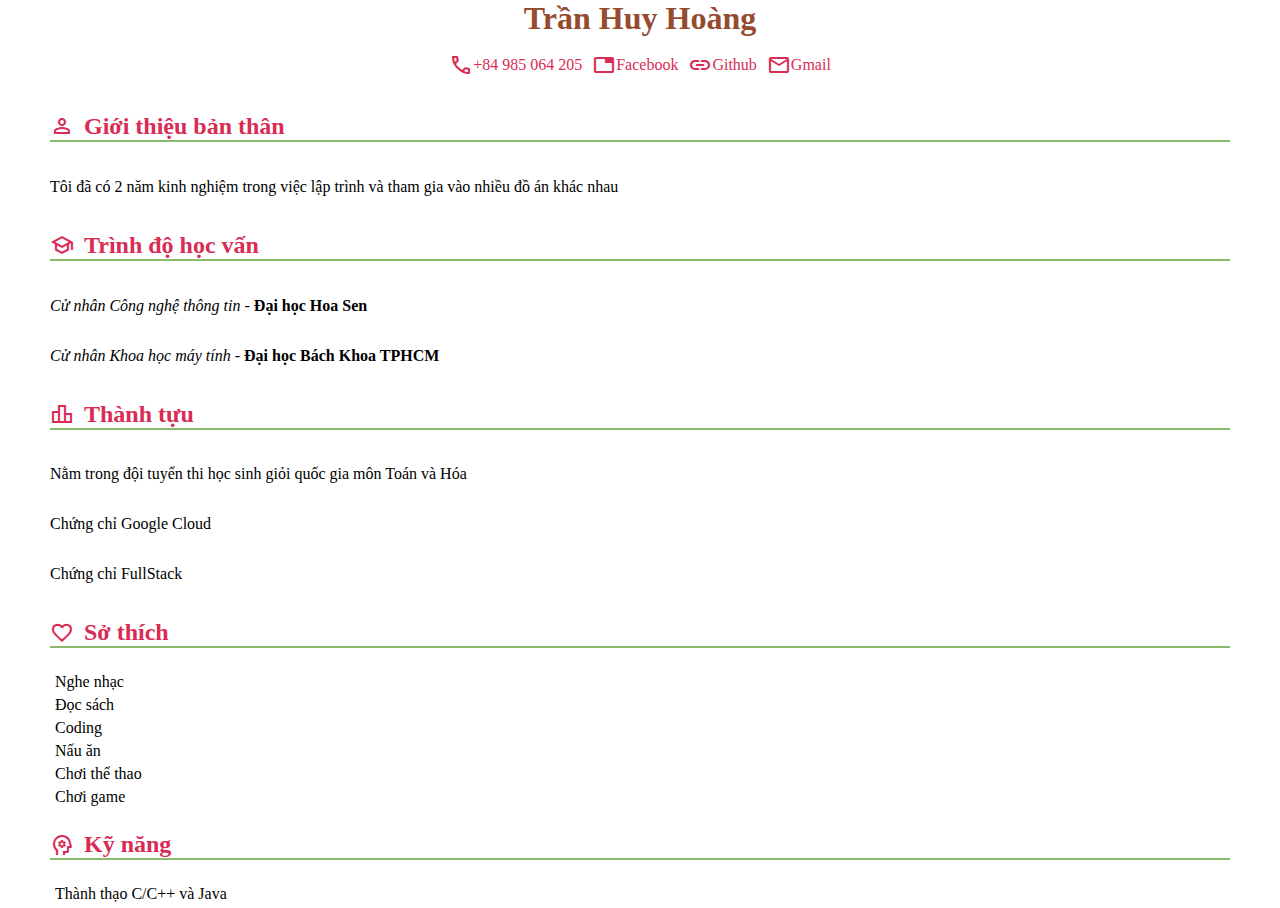
<file: index.html>
<!DOCTYPE html>
<html lang="en">
  <head>
    <meta charset="UTF-8" />
    <meta name="viewport" content="width=device-width, initial-scale=1.0" />
    <title>Document</title>
    <link rel="stylesheet" href="intro.css" />
    <link rel="preconnect" href="https://fonts.googleapis.com" />
    <link rel="preconnect" href="https://fonts.gstatic.com" crossorigin />
    <link
      href="https://fonts.googleapis.com/css2?family=Noto+Serif:ital,wght@0,100..900;1,100..900&family=Roboto:ital,wght@0,100..900;1,100..900&display=swap"
      rel="stylesheet"
    />
    <link
      rel="stylesheet"
      href="https://fonts.googleapis.com/css2?family=Material+Symbols+Outlined:opsz,wght,FILL,GRAD@24,400,0,0"
    />
  </head>
  <body>
    <div id="cv-container">
      <h1 id="cv-name">Trần Huy Hoàng</h1>
      <div id="basic-info">
        <p>
          <span class="material-symbols-outlined"> call </span>+84 985 064 205
        </p>
        <a href="https://www.facebook.com/huyhoanh092005"
          ><span class="material-symbols-outlined"> tab </span>Facebook</a
        >
        <a href="https://www.facebook.com/huyhoanh092005"
          ><span class="material-symbols-outlined"> link </span>Github</a
        >
        <a href="https://mail.google.com/mail/u/0/#inbox"
          ><span class="material-symbols-outlined"> mail </span>Gmail</a
        >
      </div>
      <h2>
        <span class="material-symbols-outlined"> person </span>Giới thiệu bản
        thân
      </h2>
      <p>
        Tôi đã có 2 năm kinh nghiệm trong việc lập trình và tham gia vào nhiều
        đồ án khác nhau
      </p>
      <h2>
        <span class="material-symbols-outlined">school</span>Trình độ học vấn
      </h2>
      <!-- Cách 1 để đổi phông chữ -->
      <p class="education-item">
        <i>Cử nhân Công nghệ thông tin</i> - <b>Đại học Hoa Sen</b>
      </p>
      <!-- -->
      <!-- Cách 2 để đổi phông chữ -->
      <p class="education-item">
        <span class="education-name">Cử nhân Khoa học máy tính</span> -
        <span class="education-uni">Đại học Bách Khoa TPHCM</span>
      </p>
      <!--  -->
      <h2>
        <span class="material-symbols-outlined"> leaderboard </span>Thành tựu
      </h2>
      <p>Nằm trong đội tuyển thi học sinh giỏi quốc gia môn Toán và Hóa</p>
      <p>Chứng chỉ Google Cloud</p>
      <p>Chứng chỉ FullStack</p>
      <h2><span class="material-symbols-outlined"> favorite </span>Sở thích</h2>
      <ol>
        <li>Nghe nhạc</li>
        <li>Đọc sách</li>
        <li>Coding</li>
        <li>Nấu ăn</li>
        <li>Chơi thể thao</li>
        <li>Chơi game</li>
      </ol>
      <h2>
        <span class="material-symbols-outlined"> psychology </span>Kỹ năng
      </h2>
      <ul>
        <li>Thành thạo C/C++ và Java</li>
      </ul>
    </div>
  </body>
</html>
</file>
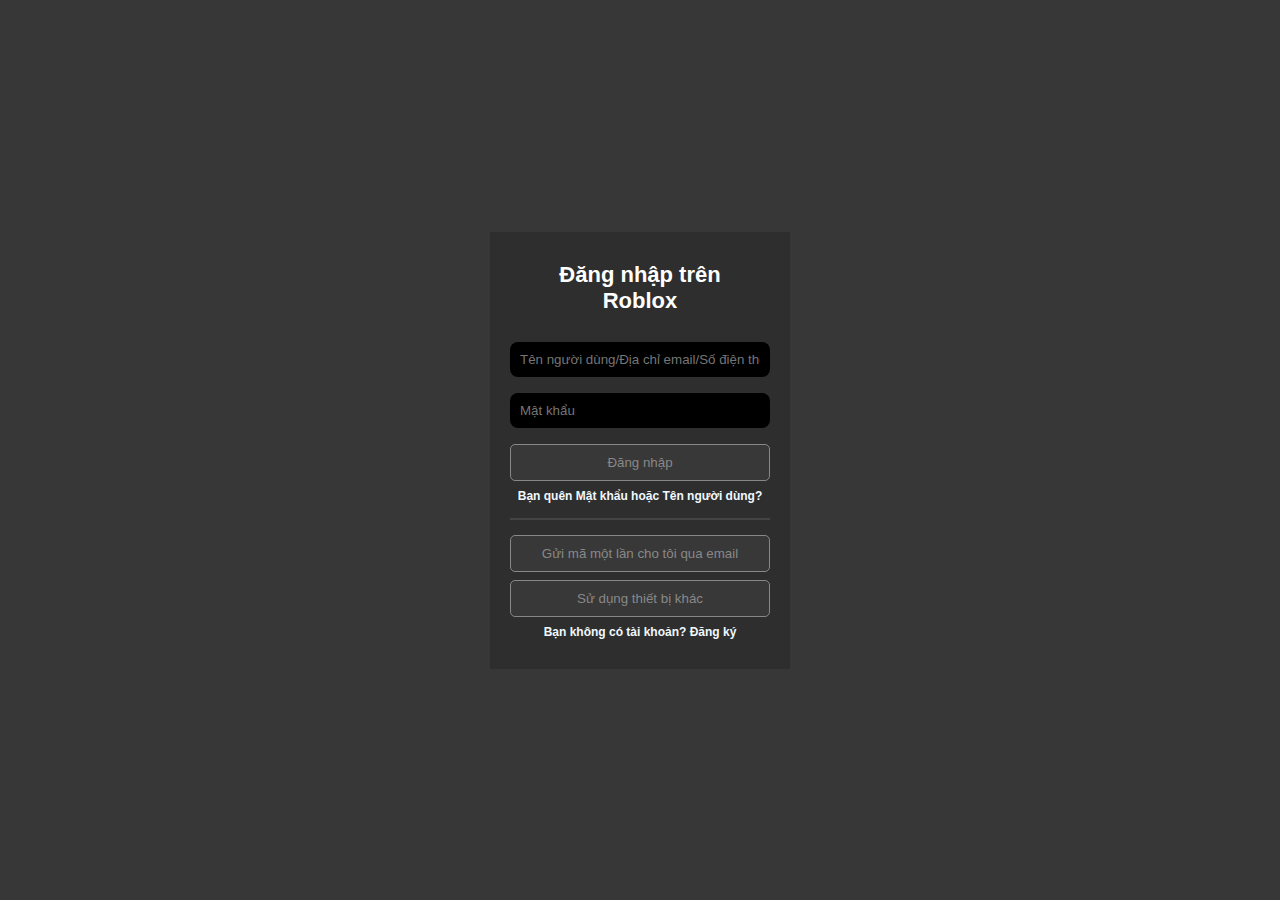
<file: roblox.html>
<!DOCTYPE html>
<html lang="vi">
  <head>
    <meta charset="UTF-8" />
    <meta name="viewport" content="width=device-width, initial-scale=1.0" />
    <title>Đăng nhập Roblox</title>
    <link rel="stylesheet" href="roblox.css" />
    <link rel="preconnect" href="https://fonts.googleapis.com" />
    <link rel="preconnect" href="https://fonts.gstatic.com" crossorigin />
    <link
      href="https://fonts.googleapis.com/css2?family=Inter:ital,opsz,wght@0,14..32,100..900;1,14..32,100..900&family=Noto+Serif:ital,wght@0,100..900;1,100..900&family=Roboto:ital,wght@0,100..900;1,100..900&display=swap"
      rel="stylesheet"
    />
  </head>
  <body>
    <div id="login-container">
      <h2>Đăng nhập trên <br /><strong>Roblox</strong></h2>
      <input
        id="account"
        type="text"
        placeholder="Tên người dùng/Địa chỉ email/Số điện tho"
      />
      <br />
      <input id="password" type="password" placeholder="Mật khẩu" />
      <br />
      <button id="login-button">Đăng nhập</button>
      <p>Bạn quên Mật khẩu hoặc Tên người dùng?</p>
      <hr />
      <button id="otp-button">Gửi mã một lần cho tôi qua email</button>
      <button id="other-button">Sử dụng thiết bị khác</button>
      <p id="register">Bạn không có tài khoản? <a href="#">Đăng ký</a></p>
    </div>
  </body>
</html>
</file>
<file: intro.css>
:root {
  --primary: #d92c54;
  --secondary: #932f67;
  --tertiary: #dddeab;
  --muted: #8abb6c;
  --text: #954c2e;
}
body {
  margin: 0;
  width: 100vw;
  height: 100vh;
  padding: 0 50px;
}
/* Cách đổi màu */
/* Cách 1 */
/* h2 {
  color: #d92c54;
} */
h2 {
  margin: 10;
  color: var(--primary);
  border-bottom: var(--muted) 2px solid;
  padding-bottom: 5px;
  display: flex;
  align-items: center;
  gap: 10px;
  padding: 0;
}

h1 {
  color: var(--text);
}
/* cách 2 đổi phông chữ */
.education-item .education-name {
  font-style: italic; /* đổi sang chữ nghiêng */
}
.education-item .education-uni {
  font-weight: bold; /*đổi độ đậm cho chữ */
}
#cv-name {
  margin: 0;
  display: flex;
  justify-content: center;
  padding: 0;
}
#basic-info {
  margin: 0 auto; /* Căn giữa toàn bộ khối */
  display: flex; /* Kích hoạt Flexbox để sắp xếp nội dung ngang */
  flex-wrap: wrap; /* Cho phép các dòng tự động xuống hàng */
  gap: 10px; /* Tạo khoảng cách giữa các thông tin liên lạc */
  justify-content: center; /* Căn giữa các phần tử con theo chiều ngang */
  align-items: center; /* Căn giữa các phần tử con theo chiều dọc */
  padding: 0 100px; /* Chừa khoảng cách hai bên khối */
}
* {
  box-sizing: border-box; /* Tính kích thước phần tử bao gồm cả padding và border */
  font-family: "Times New Roman", Times, serif; /* Chọn font chung cho toàn trang */
}
ul,
ol {
  list-style-type: none;
  padding: 0;
  margin: 0;
}
li {
  margin: 5px;
}
#basic-info * {
  display: flex;
  align-items: center;
}
#basic-info a {
  text-decoration: none;
  color: var(--primary);
}
#basic-info p {
  color: var(--primary);
}
p {
  text-align: justify;
}
#cv-container {
  display: flex;
  flex-direction: column;
}
</file>
<file: roblox.css>
body {
  margin: 0;
  display: flex;
  background-color: rgb(56, 55, 55);
  justify-content: center;
  height: 100vh;
  align-items: center;
  flex-direction: column;
}
* {
  box-sizing: border-box;
  margin: 0;
  padding: 0;
  font-family: Arial, sans-serif;
}
h2 {
  color: rgb(255, 255, 255);
  margin-bottom: 20px;
  font-size: 22px;
}
#account,
#password {
  width: 100%;
  background-color: black;
  color: rgb(255, 255, 255);
  padding: 10px;
  border: none; /*cắt viền */
  margin: 8px 0;
  border-radius: 8px;
}
#login-button:hover,
#otp-button:hover,
#other-button:hover {
  background-color: rgb(160, 159, 159);
}
#login-container hr {
  background-color: rgb(67, 54, 34);
  border: 0.5px solid #444;
  margin: 15px 0;
}
#login-container p {
  color: aliceblue;
  font-size: 12px;
  font-weight: bold;
}
#register a {
  color: aliceblue;
  text-decoration: none;
}
#login-container {
  background-color: #2e2e2e;
  padding: 30px 20px;
  width: 300px;
  text-align: center;
}
#other-button,
#otp-button,
#login-button {
  display: block; /*chuyển từ flex sang block để margin auto hoạt động*/
  background-color: rgb(56, 56, 56);
  border-radius: 5px; /*bo góc cạnh tròn lại*/
  padding: 10px 20px;
  border-color: rgb(160, 160, 160);
  border: 1.5px solid #888;
  width: 100%;
  margin: 8px auto;
}
#login-container button {
  color: #888;
}
</file>
